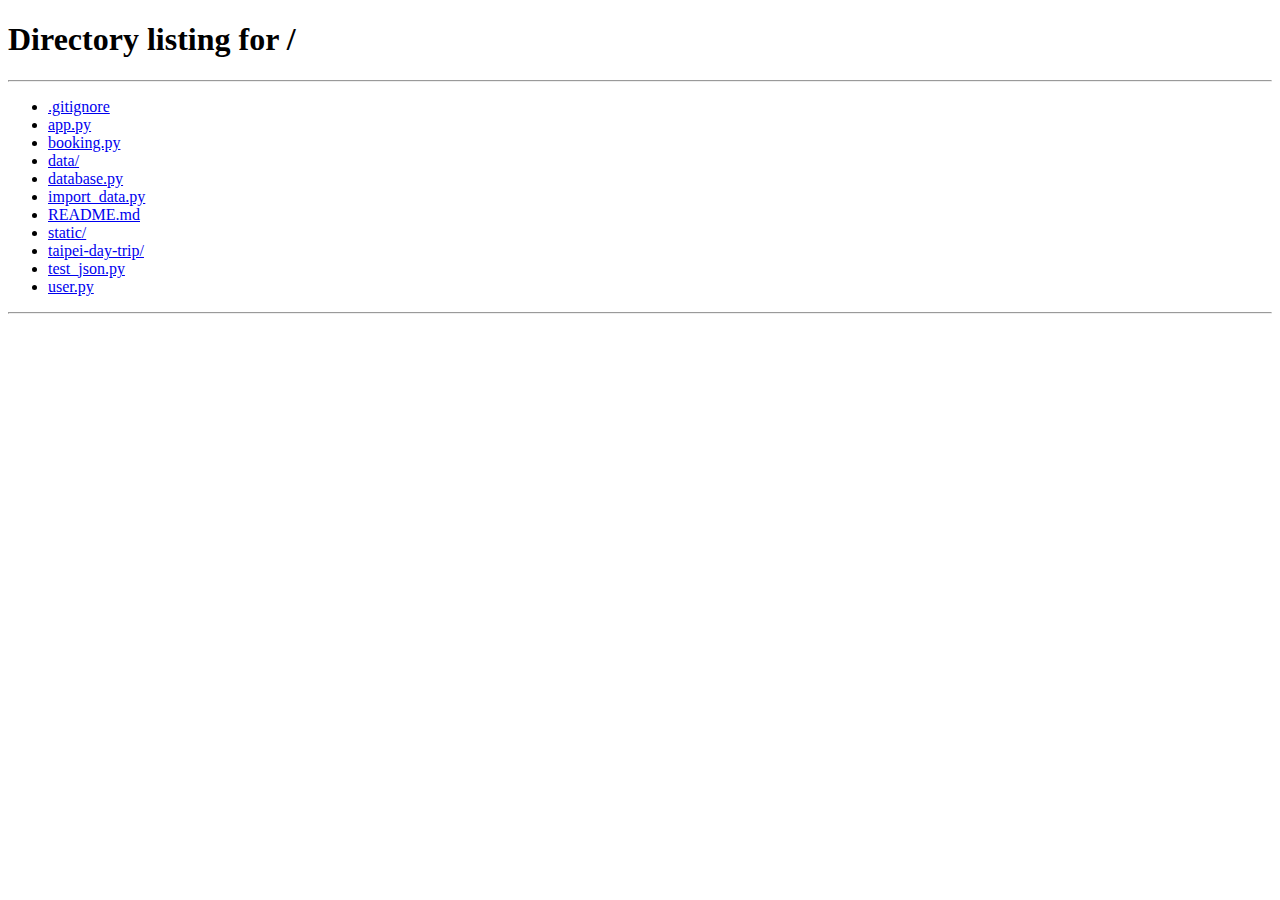
<file: static/booking.html>
<!DOCTYPE html>
<html lang="en">
<head>
  <meta charset="UTF-8">
  <meta name="viewport" content="width=device-width, initial-scale=1.0">
  <title>Booking</title>

  <link rel="preconnect" href="https://fonts.googleapis.com">
  <link rel="preconnect" href="https://fonts.gstatic.com" crossorigin>
  <link href="https://fonts.googleapis.com/css2?family=Noto+Sans+TC:wght@400;500;700&display=swap" rel="stylesheet">

  <link rel="stylesheet" href="/static/booking.css" />
  <script defer src="/static/booking.js"></script>
  <script defer src="/static/auth.js"></script>
</head>
<body>
  <nav class="navbar">
    <div class="nav-container">
      
      <a href="/">
        <div class="nav-logo">台北一日遊</div>
      </a>

      <div class="nav-menu">
        <div class="nav-item" id="navBooking">預定行程</div>
        <div class="nav-item" id="navLogin">登入/註冊</div>
      </div>
    </div>
  </nav>
  
  <main class="booking-page">
    <div class="container">
      <h2 class="booking-title">您好，<span id="userName">會員</span>，待預定的行程如下：</h2>

      <!-- 沒有預定行程 -->
      <div id="bookingStatus" class="booking-empty"></div>

      <!-- 有預定行程 -->
      <section id="bookingInfo" class="booking-card" style="display:none;">
        <!-- 刪除 icon -->
        <button id="deleteBookingBtn" class="booking-delete-icon" type="button" aria-label="刪除預定行程">
          <img src="/static/images/delete.png" alt="刪除預定行程">
        </button>

        <!-- 左圖 -->
        <div class="booking-left">
          <img id="attrImage" class="booking-image" alt="attraction" />
        </div>

        <!-- 右文 -->
        <div class="booking-right">
          <div class="booking-subtitle">台北一日遊：<span id="attrName"></span></div>

          <div class="booking-row"><span class="label">日期：</span><span id="bookDate"></span></div>
          <div class="booking-row"><span class="label">時間：</span><span id="bookTime"></span></div>
          <div class="booking-row"><span class="label">費用：</span><span id="bookPrice"></span></div>
          <div class="booking-row"><span class="label">地點：</span><span id="attrAddress"></span></div>
        </div>
      </section>

      <hr class="divider" />

      <!-- 底部總價 + 按鈕（先不做功能） -->
      <section id="checkoutBar" class="checkout-bar" style="display:none;">
        <div class="checkout-total">總價：新台幣 <span id="totalPrice">0</span> 元</div>
        <button id="payBtn" class="checkout-btn" type="button">確認訂購並付款</button>
      </section>
    </div>
  </main>

  <footer class="footer">
    <p>COPYRIGHT © 2021 台北一日遊</p>
  </footer>



  <div id="authModal" class="auth-modal hidden">

    <div class="auth-panel">

      <!-- 頂部漸層 -->
      <div class="auth-top-bar"></div>

      <!-- 關閉按鈕 -->
      <span class="auth-close" onclick="closeAuthModal()"><img src="/static/images/x.png" alt=""></span>

      <!--  登入表單（預設顯示） -->
      <div id="loginSection">

        <h3 class="auth-title">登入會員帳號</h3>

        <input id="loginEmail" type="email" placeholder="輸入電子郵件">
        <input id="loginPassword" type="password" placeholder="輸入密碼">

        <button class="auth-button" onclick="handleLogin()">登入帳戶</button>

        <div id="loginMessage" class="auth-message"></div>

        <div class="auth-switch">
          還沒有帳戶？
          <span onclick="switchToSignup()">點此註冊</span>
        </div>
      </div>

      <!--  註冊表單（預設隱藏） -->
      <div id="signupSection" class="hidden">

        <h3 class="auth-title">註冊會員帳號</h3>

        <input id="signupName" type="text" placeholder="輸入姓名">
        <input id="signupEmail" type="email" placeholder="輸入電子郵件">
        <input id="signupPassword" type="password" placeholder="輸入密碼">

        <button class="auth-button" onclick="handleSignup()">註冊新帳戶</button>

        <div id="signupMessage" class="auth-message"></div>

        <div class="auth-switch">
          已經有帳戶了？
          <span onclick="switchToLogin()">點此登入</span>
        </div>
      </div>

    </div>
  </div>

</body>
</html>
</file>
<file: static/booking.css>
body {
    margin: 0;
    padding: 0;
    font-family: "Noto Sans TC", sans-serif;
    color: #666666;

    min-height: 100vh;
    display: flex;
    flex-direction: column;
}

/* nav */
.navbar {
    width: 100%;
    height: 54px;
    background-color: #FFFFFF;
    display: flex;
    justify-content: center; 
    align-items: center;
    position: sticky; /* 固定在頂部 */
    top: 0;
    z-index: 100;    /* 確保導覽列永遠在最上層 */
    border-bottom: 1px solid #E8E8E8;
}

.nav-container {
    width: 100%;
    max-width: 1200px; 
    padding: 0 15px;    /* 預防手機版文字貼邊 */
    display: flex;
    justify-content: space-between; /* Logo 靠左 Menu 靠右 */
    align-items: center;
}

.nav-logo {
    font-size: 30px;
    font-weight: 700;
    color: #448899;
    cursor: pointer;
}

.nav-menu {
    display: flex;
    gap: 20px; /* 兩個選項之間的間距 */
}

.nav-item {
    font-size: 16px;
    color: #666666;
    cursor: pointer;
}

a {
    text-decoration: none;
    color: inherit;
}


.booking-page {
  padding: 40px 0 60px;
}

.container {
  max-width: 980px;
  margin: 0 auto;
  padding: 0 16px;
}

.booking-title{
  margin: 0 0 20px;
  font-size: 28px;
  font-weight: 700;
  color: #666666;
}

.booking-empty{
  margin: 0 0 24px;
  font-size: 16px;
}

.booking-card{
  padding: 16px;
  display: flex;
  gap: 20px;
  position: relative;
  border: 1px solid #e6e6e6;
  border-radius: 12px;
  background: #fff;
}

.booking-left{
  width: 260px;
  flex: 0 0 260px;
}

.booking-image{
  width: 100%;
  height: 200px;
  object-fit: cover;
  border-radius: 10px;
  display: block;
}

.booking-right{
  flex: 1;
  padding-top: 4px;
}

.booking-subtitle{
  font-size: 16px;
  font-weight: 700;
  color: #448899;
  margin-bottom: 12px;
}

.booking-row{
  margin: 10px 0;
  font-size: 16px;
  line-height: 1.6;
}

.booking-row .label{
  font-weight: 700;
  margin-right: 6px;
}

.booking-delete-icon {
  position: absolute;
  top: 16px;
  right: 16px;
  border: none;
  background: transparent;
  padding: 4px;
  cursor: pointer;
}

.booking-delete-icon img {
  width: 30px;
  height: 30px;
  display: block;
}

/* 滑過變淡一點 */
.booking-delete-icon:hover img {
  opacity: 0.7;
}

.divider{
  margin: 40px 0 24px;
  border: none;
  border-top: 1px solid #e6e6e6;
}

.checkout-bar{
  margin: 0 0 60px;
  display: flex;
  flex-direction: column;
  align-items: flex-end;
  gap: 16px;
}

.checkout-total{
  font-size: 16px;
  font-weight: 700;
}

.checkout-btn{
  border: none;
  border-radius: 8px;
  padding: 12px 18px;
  background: #448899;
  color: #fff;
  cursor: pointer;
}

.checkout-btn:hover{
  filter: brightness(0.95);
}

/* =========================
   Empty State（沒有預定行程）
   ========================= */



body.empty-state .booking-page {
  padding-bottom: 0;          /* 避免原本 60px 底部空白 */
}

/* 空狀態文字置中：用「固定高度區塊 + 置中」做，不用 flex 撐滿整頁 */
body.empty-state .booking-empty {
  height: 80px;              /* ✅ 白色區域想高/想矮就調這個 */
  display: flex;
  align-items: center;
  margin: 0;                  /* 清掉原本 margin */
}

/* footer 吃滿剩下高度 + 文字靠上 */
body.empty-state .footer {
  flex: 1;                    /* ✅ 只讓 footer 吃剩餘高度 */
  height: auto;
  min-height: 104px;
  margin-top: 0;
  align-items: flex-start;    /* ✅ 文字靠上 */
  padding-top: 45px;          /* ✅ 文字離上緣距離，可調 */
  box-sizing: border-box;
}

.footer p { margin: 0; }

/* RWD */
@media (max-width: 600px){
  .booking-card{
    flex-direction: column;
  }
  .booking-left{
    width: 100%;
    flex: 0 0 auto;
  }
  .booking-image{
    height: 220px;
  }

   .booking-delete-icon {
    top: auto;        /* 取消上方定位 */
    bottom: 16px;     /* 貼齊卡片底部 */
    right: 16px;      /* 靠右 */
  }

  .checkout-bar{
    justify-content: space-between;
  }
}


.footer {
    width: 100%;
    height: 104px;
    background-color: #757575;
    display: flex;
    justify-content: center;
    align-items: center;
    margin-top: 40px; 
}

.footer p {
    color: #FFFFFF;
    font-size: 16px;
    font-weight: 700;
}





/*pop-up modal*/

.auth-modal {
    position: fixed;
    inset: 0;
    background: rgba(0, 0, 0, 0.35);
    display: flex;
    justify-content: center;
    align-items: center;
    z-index: 999;
}

.auth-panel {
    background: #ffffff;
    padding: 24px 28px 20px;
    border-radius: 5px;
    width: 340px;
    box-shadow: 0 4px 60px rgba(170, 170, 170, 0.6);
    position: relative;
    box-sizing: border-box;
    overflow: hidden; 
}

.auth-top-bar {
    position: absolute;
    width: 340px;
    top: 0;
    left: 0;
    right: 0;
    height: 10px;
    border-radius: 5px 5px 0 0;
    background: linear-gradient(270deg, #337788, #66AABB);
}

/* 關閉按鈕 */
.auth-close {
    position: absolute;
    top: 22px;
    right: 12px;
    cursor: pointer;
}

.auth-close img {
    width: 16px;
    height: 16px;
    padding: 7px;
}

.auth-title {
    margin: 0;
    padding: 0;
    line-height: 1.1;
    font-size: 24px;
    font-weight: 700;
    text-align: center;
    color: #666666;
}

#loginSection,
#signupSection {
    display: flex;
    flex-direction: column;
    gap: 10px;
}

#loginSection input,
#signupSection input {
    width: 100%;
    height: 47px;
    border-radius: 5px;
    box-sizing: border-box;
    border: 1px solid #cccccc;
    padding: 15px;
    font-size: 16px;
}

#loginSection input:focus,
#signupSection input:focus {
    outline: none;
}

/* 送出按鈕 */
.auth-button {
    width: 100%;
    padding: 10px;
    border-radius: 5px;
    border: none;
    background: #448899;
    color: #FFFFFF;
    font-size: 19px;
    font-weight: 400;
    cursor: pointer;
    
}

.auth-button:hover {
    background: #336b73;
}

/* 訊息文字 */
.auth-message {
    font-size: 16px;
}

/* 沒文字時不顯示、也不佔高度 */
.auth-message:empty {
    display: none;
}

/* 底部切換文字：點此註冊 / 點此登入 */
.auth-switch {
    font-size: 16px;
    font-weight: 500;
    text-align: center;
    color: #666666;
}

.auth-switch span {
    cursor: pointer;
}

.auth-switch span:hover {
    text-decoration: underline;
}

/* 共用 hidden class */
.hidden {
    display: none !important;
}
</file>
